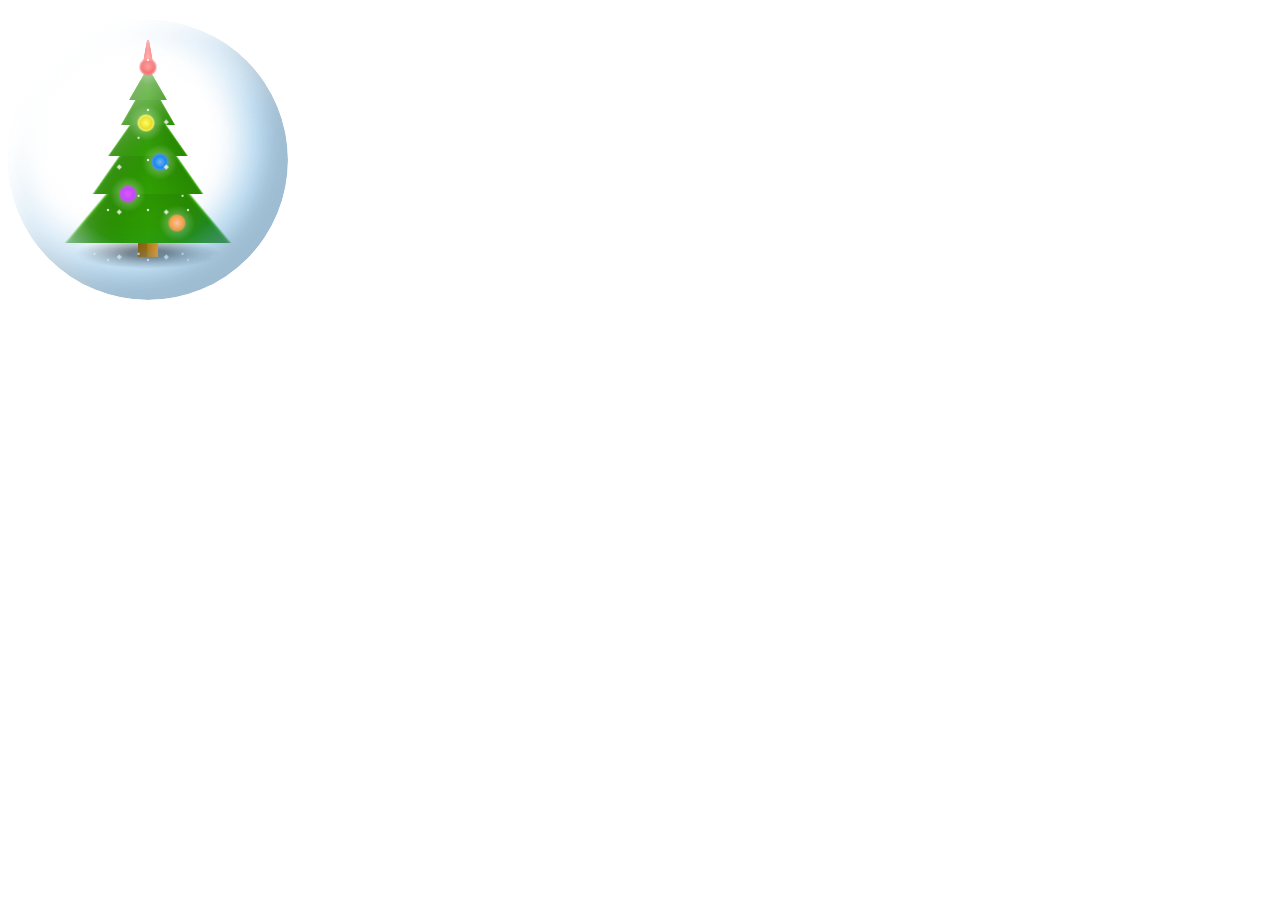
<file: workpiece/New-Year-Tree/index.html>
<!DOCTYPE html>
<html lang="en">
<head>
    <meta charset="UTF-8">
    <meta name="viewport" content="width=device-width, initial-scale=1.0">
    <meta http-equiv="X-UA-Compatible" content="ie=edge">
    <title>Document</title>
    <link rel="stylesheet" type="text/css" href="style.css">
</head>
<body>
    <div class="new-year-tree"></div>
</body>
</html>
</file>
<file: workpiece/New-Year-Tree/style.css>
.new-year-tree {
    margin-top: 20px;
   -webkit-box-sizing: border-box;
   -moz-box-sizing: border-box;
   box-sizing: border-box;
   width: 280px;
   height: 280px;
   /* content: ; */
   top: auto;
   right: auto;
   bottom: auto;
   left: auto;
   padding: 190px 0 0 97px;
   outline: none;
   border: none;
   -webkit-border-radius: 147px;
   border-radius: 147px;
   font: normal normal bold medium/2 "Alex Brush", Helvetica, sans-serif;
   color: rgba(255,255,255,0.9);
   text-decoration: none;
   text-align: left;
   text-indent: 0;
   -o-text-overflow: clip;
   text-overflow: clip;
   letter-spacing: normal;
   white-space: pre-wrap;
   word-spacing: normal;
   /* word-wrap: ; */
   background: -webkit-radial-gradient(closest-side, rgba(255,255,255,0) 0, rgba(255,255,255,0) 62%, rgba(255,255,255,0.5) 100%), -webkit-radial-gradient(circle closest-side, rgba(255,255,255,1) 0, rgba(255,255,255,0.8) 0, rgba(255,255,255,0.8) 7%, rgba(255,255,255,0) 8%, rgba(255,255,255,0) 100%), -webkit-radial-gradient(circle closest-side, rgba(255,255,255,1) 0, rgba(255,255,255,0.8) 0, rgba(255,255,255,0.8) 9%, rgba(255,255,255,0) 10%, rgba(255,255,255,0) 100%), -webkit-radial-gradient(circle closest-side, rgba(255,255,255,1) 0, rgba(255,255,255,0.8) 0, rgba(255,255,255,0.8) 5%, rgba(255,255,255,0) 5%, rgba(255,255,255,0) 100%), -webkit-radial-gradient(circle farthest-side, rgba(237,79,255,1) 0, rgba(184,80,244,1) 33%, rgba(202,79,239,1) 41%, rgba(255,255,255,0.2) 52%, rgba(0,0,0,0) 99%, rgba(0,0,0,0) 100%), -webkit-radial-gradient(circle farthest-side, rgba(131,169,252,1) 0, rgba(13,144,232,1) 33%, rgba(79,139,242,1) 41%, rgba(255,255,255,0.2) 52%, rgba(0,0,0,0) 99%, rgba(0,0,0,0) 100%), -webkit-radial-gradient(circle farthest-side, rgba(255,255,79,1) 0, rgba(229,218,13,1) 33%, rgba(237,239,79,1) 41%, rgba(255,255,255,0.2) 52%, rgba(0,0,0,0) 99%, rgba(0,0,0,0) 100%), -webkit-radial-gradient(circle farthest-side, rgba(255,197,173,1) 0, rgba(255,165,68,1) 33%, rgba(237,161,80,1) 41%, rgba(255,255,255,0.2) 52%, rgba(0,0,0,0) 99%, rgba(0,0,0,0) 100%), -webkit-radial-gradient(circle farthest-side, rgba(255,79,79,1) 0, rgba(237,14,14,1) 33%, rgba(237,52,52,1) 41%, rgba(255,255,255,0.2) 52%, rgba(0,0,0,0) 99%, rgba(0,0,0,0) 100%), -webkit-linear-gradient(-10deg, rgba(0,0,0,0) 0, rgba(255,255,255,0) 45%, rgba(255,30,30,1) 50%, rgba(255,0,0,1) 55%, rgba(255,79,79,1) 100%), -webkit-linear-gradient(10deg, rgba(255,79,79,1) 0, rgba(255,0,0,1) 45%, rgba(255,30,30,1) 50%, rgba(255,255,255,0) 55%, rgba(0,0,0,0) 100%), -webkit-linear-gradient(-150deg, rgba(255,255,255,0) 0, rgba(255,255,255,0) 48%, rgba(47,160,3,1) 50%, rgba(40,137,2,1) 52%, rgba(47,160,3,1) 100%), -webkit-linear-gradient(-210deg, rgba(47,160,3,1) 0, rgba(40,137,2,1) 48%, rgba(47,160,3,1) 50%, rgba(255,255,255,0) 52%, rgba(140,140,140,0) 100%), -webkit-linear-gradient(-150deg, rgba(255,255,255,0) 0, rgba(255,255,255,0) 48%, rgba(47,160,3,1) 50%, rgba(40,137,2,1) 52%, rgba(47,160,3,1) 100%), -webkit-linear-gradient(-210deg, rgba(47,160,3,1) 0, rgba(40,137,2,1) 48%, rgba(47,160,3,1) 50%, rgba(255,255,255,0) 52%, rgba(140,140,140,0) 100%), -webkit-linear-gradient(-145deg, rgba(255,255,255,0) 0, rgba(255,255,255,0) 48%, rgba(47,160,3,1) 50%, rgba(40,137,2,1) 52%, rgba(47,160,3,1) 100%), -webkit-linear-gradient(-215deg, rgba(47,160,3,1) 0, rgba(40,137,2,1) 48%, rgba(47,160,3,1) 50%, rgba(255,255,255,0) 52%, rgba(140,140,140,0) 100%), -webkit-linear-gradient(-145deg, rgba(255,255,255,0) 0, rgba(255,255,255,0) 48%, rgba(47,160,3,1) 50%, rgba(40,137,2,1) 52%, rgba(47,160,3,1) 100%), -webkit-linear-gradient(-215deg, rgba(47,160,3,1) 0, rgba(40,137,2,1) 48%, rgba(47,160,3,1) 50%, rgba(255,255,255,0) 52%, rgba(140,140,140,0) 100%), -webkit-linear-gradient(-140deg, rgba(255,255,255,0) 0, rgba(255,255,255,0) 48%, rgba(47,160,3,1) 50%, rgba(40,137,2,1) 52%, rgba(47,160,3,1) 100%), -webkit-linear-gradient(-220deg, rgba(47,160,3,1) 0, rgba(40,137,2,1) 48%, rgba(47,160,3,1) 50%, rgba(255,255,255,0) 52%, rgba(140,140,140,0) 100%), -webkit-linear-gradient(0deg, rgba(147,93,0,1) 0, rgba(165,107,0,1) 46%, rgba(191,125,3,1) 48%, rgba(247,150,33,1) 100%), -webkit-radial-gradient(closest-side, rgba(40,40,40,0.6) 0, rgba(40,40,40,0.6) 24%, rgba(191,232,249,0) 93%, rgba(228,245,252,0) 100%);
   background: -moz-radial-gradient(closest-side, rgba(255,255,255,0) 0, rgba(255,255,255,0) 62%, rgba(255,255,255,0.5) 100%), -moz-radial-gradient(circle closest-side, rgba(255,255,255,1) 0, rgba(255,255,255,0.8) 0, rgba(255,255,255,0.8) 7%, rgba(255,255,255,0) 8%, rgba(255,255,255,0) 100%), -moz-radial-gradient(circle closest-side, rgba(255,255,255,1) 0, rgba(255,255,255,0.8) 0, rgba(255,255,255,0.8) 9%, rgba(255,255,255,0) 10%, rgba(255,255,255,0) 100%), -moz-radial-gradient(circle closest-side, rgba(255,255,255,1) 0, rgba(255,255,255,0.8) 0, rgba(255,255,255,0.8) 5%, rgba(255,255,255,0) 5%, rgba(255,255,255,0) 100%), -moz-radial-gradient(circle farthest-side, rgba(237,79,255,1) 0, rgba(184,80,244,1) 33%, rgba(202,79,239,1) 41%, rgba(255,255,255,0.2) 52%, rgba(0,0,0,0) 99%, rgba(0,0,0,0) 100%), -moz-radial-gradient(circle farthest-side, rgba(131,169,252,1) 0, rgba(13,144,232,1) 33%, rgba(79,139,242,1) 41%, rgba(255,255,255,0.2) 52%, rgba(0,0,0,0) 99%, rgba(0,0,0,0) 100%), -moz-radial-gradient(circle farthest-side, rgba(255,255,79,1) 0, rgba(229,218,13,1) 33%, rgba(237,239,79,1) 41%, rgba(255,255,255,0.2) 52%, rgba(0,0,0,0) 99%, rgba(0,0,0,0) 100%), -moz-radial-gradient(circle farthest-side, rgba(255,197,173,1) 0, rgba(255,165,68,1) 33%, rgba(237,161,80,1) 41%, rgba(255,255,255,0.2) 52%, rgba(0,0,0,0) 99%, rgba(0,0,0,0) 100%), -moz-radial-gradient(circle farthest-side, rgba(255,79,79,1) 0, rgba(237,14,14,1) 33%, rgba(237,52,52,1) 41%, rgba(255,255,255,0.2) 52%, rgba(0,0,0,0) 99%, rgba(0,0,0,0) 100%), -moz-linear-gradient(100deg, rgba(0,0,0,0) 0, rgba(255,255,255,0) 45%, rgba(255,30,30,1) 50%, rgba(255,0,0,1) 55%, rgba(255,79,79,1) 100%), -moz-linear-gradient(80deg, rgba(255,79,79,1) 0, rgba(255,0,0,1) 45%, rgba(255,30,30,1) 50%, rgba(255,255,255,0) 55%, rgba(0,0,0,0) 100%), -moz-linear-gradient(240deg, rgba(255,255,255,0) 0, rgba(255,255,255,0) 48%, rgba(47,160,3,1) 50%, rgba(40,137,2,1) 52%, rgba(47,160,3,1) 100%), -moz-linear-gradient(300deg, rgba(47,160,3,1) 0, rgba(40,137,2,1) 48%, rgba(47,160,3,1) 50%, rgba(255,255,255,0) 52%, rgba(140,140,140,0) 100%), -moz-linear-gradient(240deg, rgba(255,255,255,0) 0, rgba(255,255,255,0) 48%, rgba(47,160,3,1) 50%, rgba(40,137,2,1) 52%, rgba(47,160,3,1) 100%), -moz-linear-gradient(300deg, rgba(47,160,3,1) 0, rgba(40,137,2,1) 48%, rgba(47,160,3,1) 50%, rgba(255,255,255,0) 52%, rgba(140,140,140,0) 100%), -moz-linear-gradient(235deg, rgba(255,255,255,0) 0, rgba(255,255,255,0) 48%, rgba(47,160,3,1) 50%, rgba(40,137,2,1) 52%, rgba(47,160,3,1) 100%), -moz-linear-gradient(305deg, rgba(47,160,3,1) 0, rgba(40,137,2,1) 48%, rgba(47,160,3,1) 50%, rgba(255,255,255,0) 52%, rgba(140,140,140,0) 100%), -moz-linear-gradient(235deg, rgba(255,255,255,0) 0, rgba(255,255,255,0) 48%, rgba(47,160,3,1) 50%, rgba(40,137,2,1) 52%, rgba(47,160,3,1) 100%), -moz-linear-gradient(305deg, rgba(47,160,3,1) 0, rgba(40,137,2,1) 48%, rgba(47,160,3,1) 50%, rgba(255,255,255,0) 52%, rgba(140,140,140,0) 100%), -moz-linear-gradient(230deg, rgba(255,255,255,0) 0, rgba(255,255,255,0) 48%, rgba(47,160,3,1) 50%, rgba(40,137,2,1) 52%, rgba(47,160,3,1) 100%), -moz-linear-gradient(310deg, rgba(47,160,3,1) 0, rgba(40,137,2,1) 48%, rgba(47,160,3,1) 50%, rgba(255,255,255,0) 52%, rgba(140,140,140,0) 100%), -moz-linear-gradient(90deg, rgba(147,93,0,1) 0, rgba(165,107,0,1) 46%, rgba(191,125,3,1) 48%, rgba(247,150,33,1) 100%), -moz-radial-gradient(closest-side, rgba(40,40,40,0.6) 0, rgba(40,40,40,0.6) 24%, rgba(191,232,249,0) 93%, rgba(228,245,252,0) 100%);
   background: radial-gradient(closest-side, rgba(255,255,255,0) 0, rgba(255,255,255,0) 62%, rgba(255,255,255,0.5) 100%), radial-gradient(circle closest-side, rgba(255,255,255,1) 0, rgba(255,255,255,0.8) 0, rgba(255,255,255,0.8) 7%, rgba(255,255,255,0) 8%, rgba(255,255,255,0) 100%), radial-gradient(circle closest-side, rgba(255,255,255,1) 0, rgba(255,255,255,0.8) 0, rgba(255,255,255,0.8) 9%, rgba(255,255,255,0) 10%, rgba(255,255,255,0) 100%), radial-gradient(circle closest-side, rgba(255,255,255,1) 0, rgba(255,255,255,0.8) 0, rgba(255,255,255,0.8) 5%, rgba(255,255,255,0) 5%, rgba(255,255,255,0) 100%), radial-gradient(circle farthest-side, rgba(237,79,255,1) 0, rgba(184,80,244,1) 33%, rgba(202,79,239,1) 41%, rgba(255,255,255,0.2) 52%, rgba(0,0,0,0) 99%, rgba(0,0,0,0) 100%), radial-gradient(circle farthest-side, rgba(131,169,252,1) 0, rgba(13,144,232,1) 33%, rgba(79,139,242,1) 41%, rgba(255,255,255,0.2) 52%, rgba(0,0,0,0) 99%, rgba(0,0,0,0) 100%), radial-gradient(circle farthest-side, rgba(255,255,79,1) 0, rgba(229,218,13,1) 33%, rgba(237,239,79,1) 41%, rgba(255,255,255,0.2) 52%, rgba(0,0,0,0) 99%, rgba(0,0,0,0) 100%), radial-gradient(circle farthest-side, rgba(255,197,173,1) 0, rgba(255,165,68,1) 33%, rgba(237,161,80,1) 41%, rgba(255,255,255,0.2) 52%, rgba(0,0,0,0) 99%, rgba(0,0,0,0) 100%), radial-gradient(circle farthest-side, rgba(255,79,79,1) 0, rgba(237,14,14,1) 33%, rgba(237,52,52,1) 41%, rgba(255,255,255,0.2) 52%, rgba(0,0,0,0) 99%, rgba(0,0,0,0) 100%), linear-gradient(100deg, rgba(0,0,0,0) 0, rgba(255,255,255,0) 45%, rgba(255,30,30,1) 50%, rgba(255,0,0,1) 55%, rgba(255,79,79,1) 100%), linear-gradient(80deg, rgba(255,79,79,1) 0, rgba(255,0,0,1) 45%, rgba(255,30,30,1) 50%, rgba(255,255,255,0) 55%, rgba(0,0,0,0) 100%), linear-gradient(240deg, rgba(255,255,255,0) 0, rgba(255,255,255,0) 48%, rgba(47,160,3,1) 50%, rgba(40,137,2,1) 52%, rgba(47,160,3,1) 100%), linear-gradient(300deg, rgba(47,160,3,1) 0, rgba(40,137,2,1) 48%, rgba(47,160,3,1) 50%, rgba(255,255,255,0) 52%, rgba(140,140,140,0) 100%), linear-gradient(240deg, rgba(255,255,255,0) 0, rgba(255,255,255,0) 48%, rgba(47,160,3,1) 50%, rgba(40,137,2,1) 52%, rgba(47,160,3,1) 100%), linear-gradient(300deg, rgba(47,160,3,1) 0, rgba(40,137,2,1) 48%, rgba(47,160,3,1) 50%, rgba(255,255,255,0) 52%, rgba(140,140,140,0) 100%), linear-gradient(235deg, rgba(255,255,255,0) 0, rgba(255,255,255,0) 48%, rgba(47,160,3,1) 50%, rgba(40,137,2,1) 52%, rgba(47,160,3,1) 100%), linear-gradient(305deg, rgba(47,160,3,1) 0, rgba(40,137,2,1) 48%, rgba(47,160,3,1) 50%, rgba(255,255,255,0) 52%, rgba(140,140,140,0) 100%), linear-gradient(235deg, rgba(255,255,255,0) 0, rgba(255,255,255,0) 48%, rgba(47,160,3,1) 50%, rgba(40,137,2,1) 52%, rgba(47,160,3,1) 100%), linear-gradient(305deg, rgba(47,160,3,1) 0, rgba(40,137,2,1) 48%, rgba(47,160,3,1) 50%, rgba(255,255,255,0) 52%, rgba(140,140,140,0) 100%), linear-gradient(230deg, rgba(255,255,255,0) 0, rgba(255,255,255,0) 48%, rgba(47,160,3,1) 50%, rgba(40,137,2,1) 52%, rgba(47,160,3,1) 100%), linear-gradient(310deg, rgba(47,160,3,1) 0, rgba(40,137,2,1) 48%, rgba(47,160,3,1) 50%, rgba(255,255,255,0) 52%, rgba(140,140,140,0) 100%), linear-gradient(90deg, rgba(147,93,0,1) 0, rgba(165,107,0,1) 46%, rgba(191,125,3,1) 48%, rgba(247,150,33,1) 100%), radial-gradient(closest-side, rgba(40,40,40,0.6) 0, rgba(40,40,40,0.6) 24%, rgba(191,232,249,0) 93%, rgba(228,245,252,0) 100%);
   background-repeat: repeat, repeat, repeat, repeat, no-repeat, no-repeat, no-repeat, no-repeat, no-repeat, no-repeat, no-repeat, no-repeat, no-repeat, no-repeat, no-repeat, no-repeat, no-repeat, no-repeat, no-repeat, no-repeat, no-repeat, no-repeat, no-repeat;
   background-position: 69% 72%, 50% 50%, 78% 53%, 46% 40%, 42% 64%, 55% 51%, 49% 35%, 62% 76%, 50% 12%, 49% 8%, 51% 8%, 140px 20%, 120px 20%, 140px 27%, 110px 27%, 140px 40%, 90px 40%, 140px 56%, 60px 56%, 140px 75%, 20px 75%, 130px 84%, 50% 88%;
   -webkit-background-origin: padding-box;
   background-origin: padding-box;
   -webkit-background-clip: border-box;
   background-clip: border-box;
   -webkit-background-size: auto auto, 40px 50px, 47px 45px, 44px 58px, 36px 36px, 36px 36px, 36px 36px, 36px 36px, 36px 36px, 6px 24px, 6px 24px, 20px 30px, 20px 30px, 30px 40px, 30px 40px, 50px 40px, 50px 40px, 80px 40px, 80px 40px, 120px 50px, 120px 50px, 20px 14px, 156px 33px;
   background-size: auto auto, 40px 50px, 47px 45px, 44px 58px, 36px 36px, 36px 36px, 36px 36px, 36px 36px, 36px 36px, 6px 24px, 6px 24px, 20px 30px, 20px 30px, 30px 40px, 30px 40px, 50px 40px, 50px 40px, 80px 40px, 80px 40px, 120px 50px, 120px 50px, 20px 14px, 156px 33px;
   -webkit-box-shadow: 30px 30px 20px -20px rgba(255,255,255,1) inset, -20px -20px 20px 0 rgba(0,0,0,0.13) inset, 80px 80px 40px -15px rgba(255,255,255,0.44) inset, -20px -20px 30px 25px rgba(0,122,204,0.29) inset;
   box-shadow: 30px 30px 20px -20px rgba(255,255,255,1) inset, -20px -20px 20px 0 rgba(0,0,0,0.13) inset, 80px 80px 40px -15px rgba(255,255,255,0.44) inset, -20px -20px 30px 25px rgba(0,122,204,0.29) inset;
   text-shadow: 1px 1px 2px rgba(40,40,40,0.6) ;
 }
</file>
